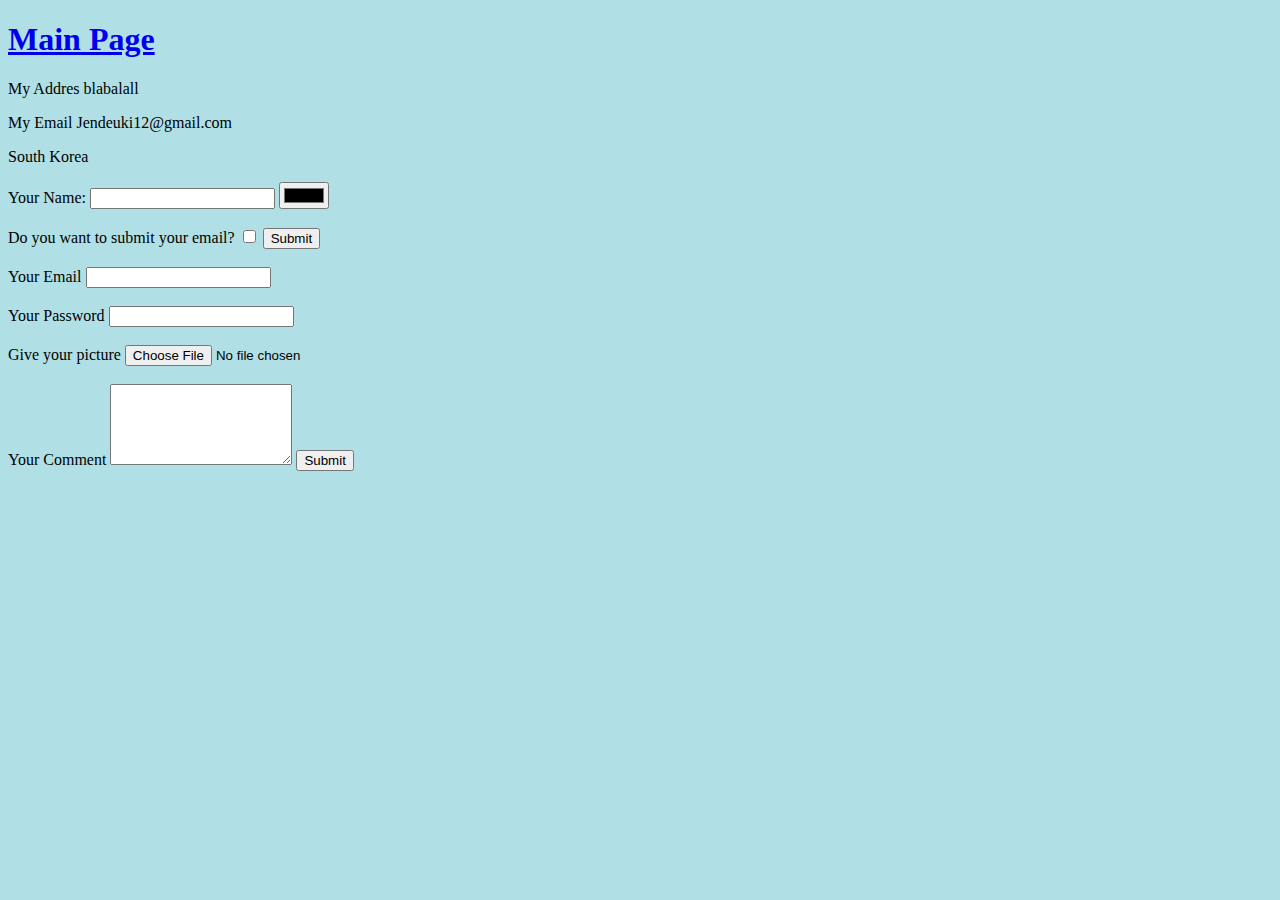
<file: jennies/contact.html>
<!DOCTYPE html>
<html lang="en" dir="ltr">
  <head>
    <meta charset="utf-8">
    <title>Contact</title>
    <link rel="stylesheet" href="css/style.css">
  </head>
  <body style="background-color: EAF6F6;">
    <h1> <a href="index.html"> Main Page</a> </h1>

<p>My Addres blabalall </p>
<p> My Email  Jendeuki12@gmail.com </p>
<p>South Korea </p>

<form class="" action="index.html" method="post">
  <label>Your Name: </label>
  <input type="text" name="" value="">
  <input type="color" name="" value=""> <br></br>
  <label> Do you want to submit your email? </label>
  <input type="checkbox" name="" value="">
  <input type="submit" name=""> <br></br>
  <label> Your Email</label>
  <input type="email" name="yourEmail" value=""> <br></br>
  <label> Your Password </label>
  <input type="password" name="" value=""> <br></br>
  <label>Give your picture </label>
  <input type="file" name="" value=""> <br></br>
  <label> Your Comment</label>
  <textarea name="name" rows="5" cols="20"></textarea>
  <input type="submit" name="">
</form>
  </body>
</html>
</file>
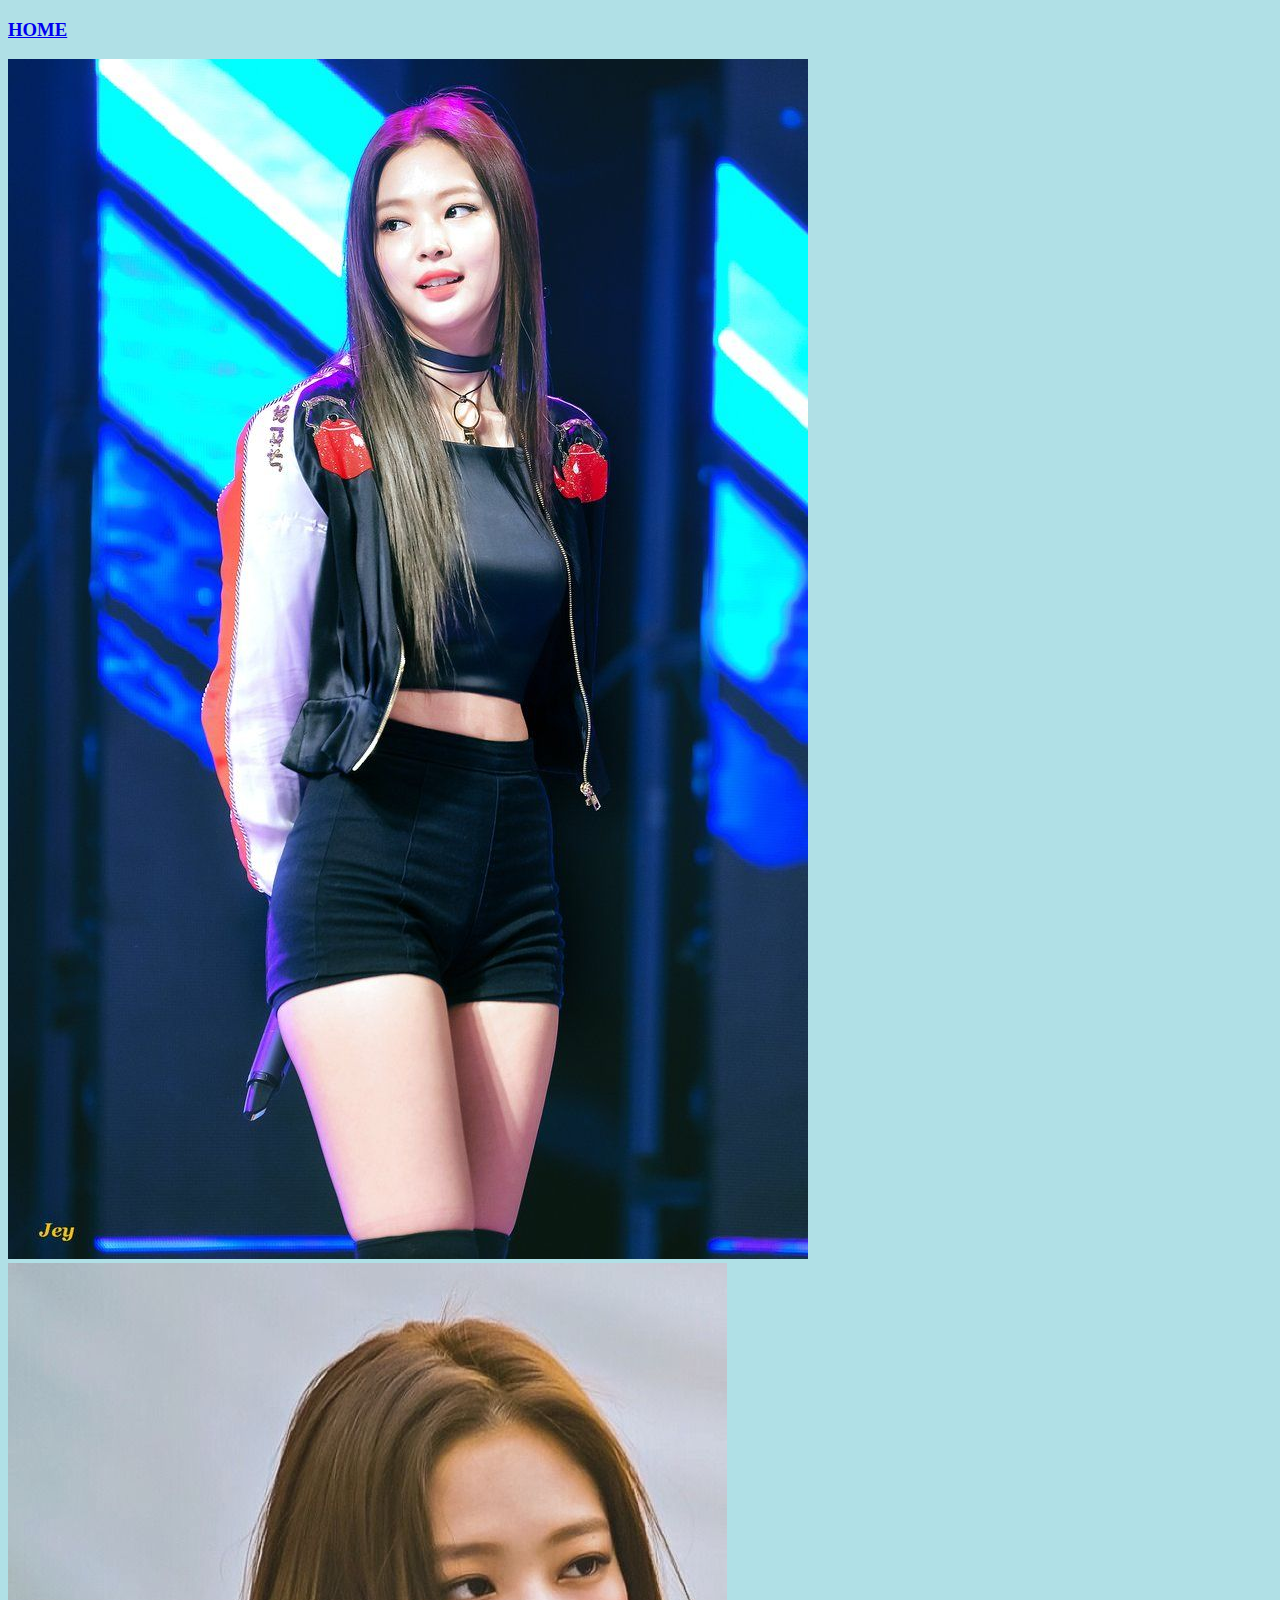
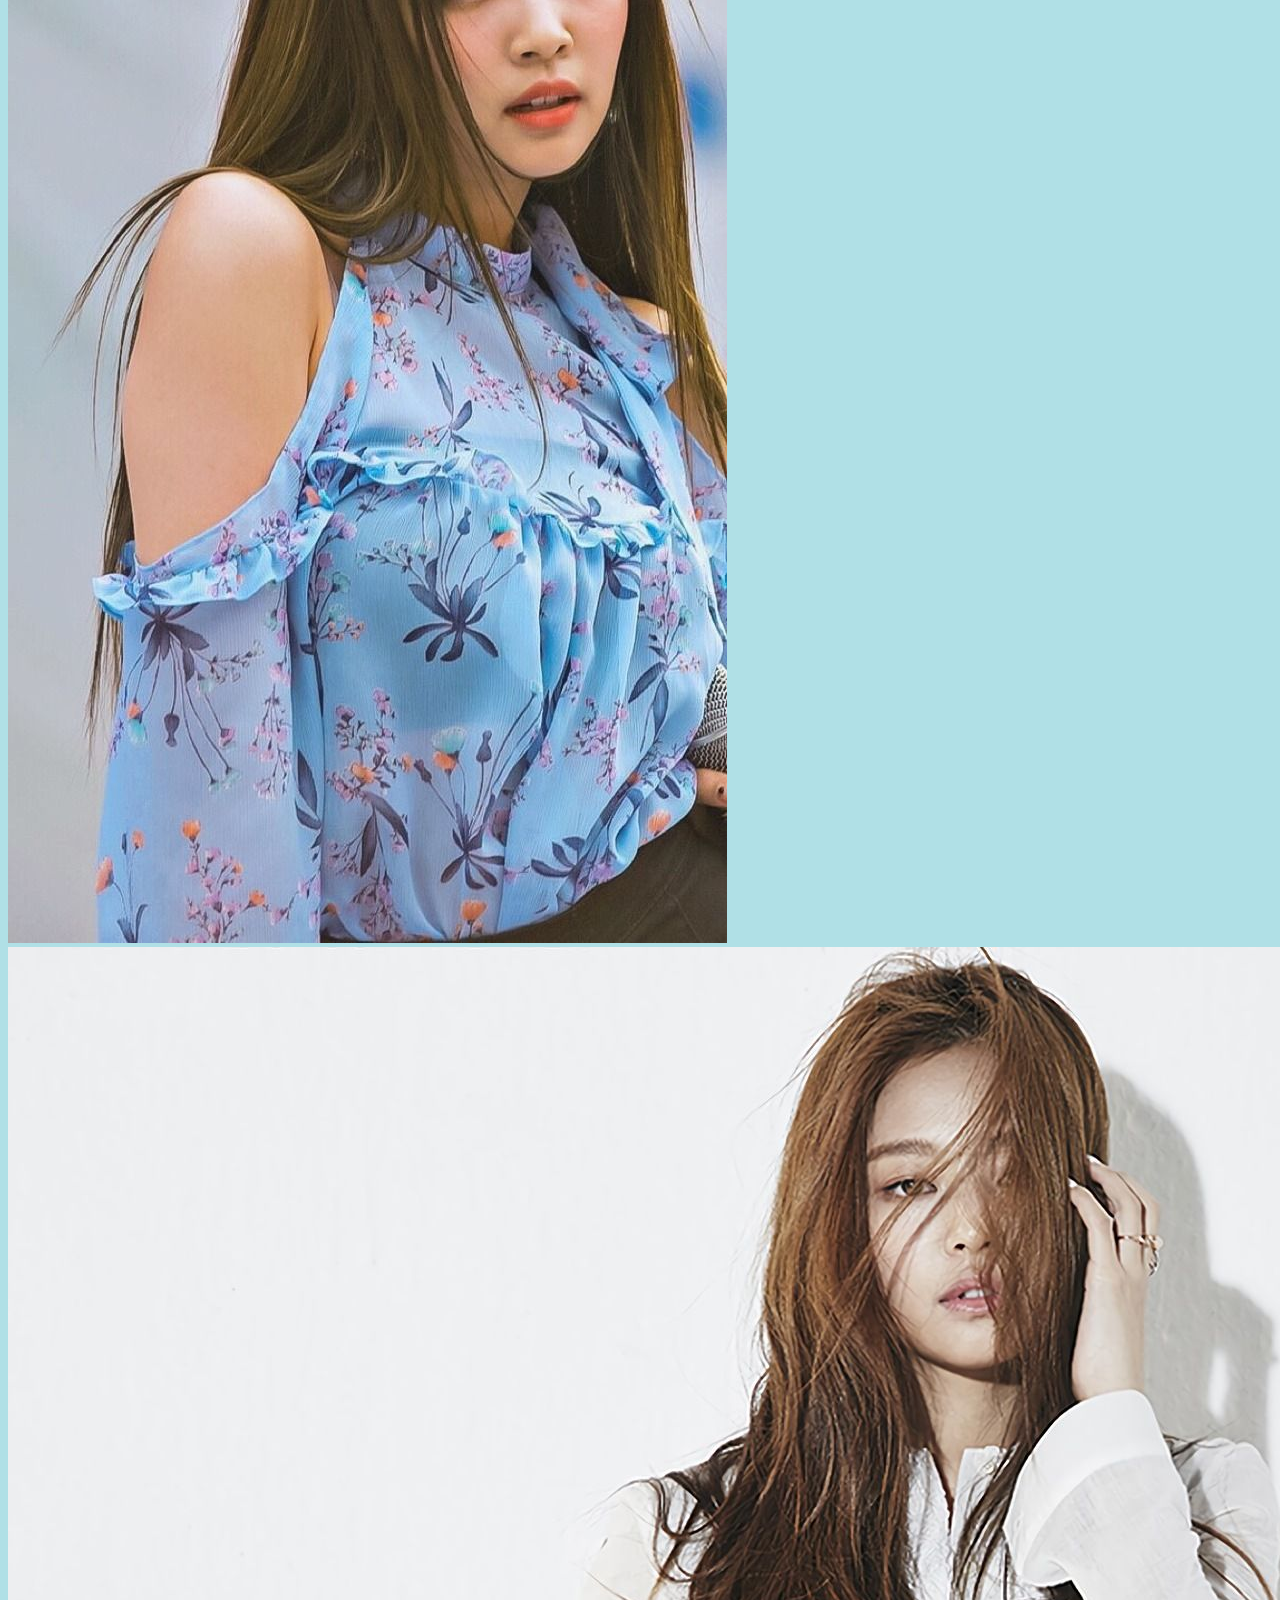
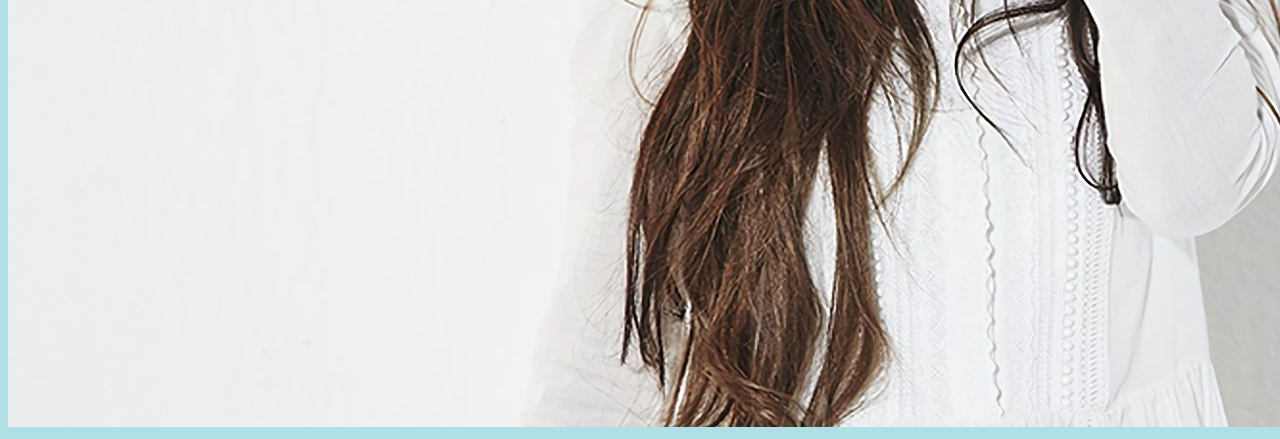
<file: jennies/Jennie Kim Gallery.html>
<!DOCTYPE html>

</<!DOCTYPE html>
<html lang="en" dir="ltr">
  <head>
    <meta charset="utf-8">
    <title> Jennies Galleries</title>
    <link rel="stylesheet" href="css/style.css">
  </head>

  <body>
    <h3> <a href="index.html"> HOME</a></h3>
    <img class="jendeuki" src="j1.jpg" width="auto"></img>
    <img class="jendeuki"src="j2.jpg" width="50%"></img>
    <img class="jendeuki"src="j3.jpg" width="50%"></img>

  </body>
</html>
</file>
<file: jennies/css/style.css>
body {
  background-color: powderblue;
}
hr {
  border-style: none;
  border-top-style: dotted;
  width: 5%;
  border-color: grey;
  border-width: 5px;
}
.profile{
  height: 150px;
  width: 150px;
}
.jendeuki {
  height: auto;
  width: auto;
}

h1{
  color: #66bfbf;
}

h3 {
  color: #66bfbf;
}
</file>
